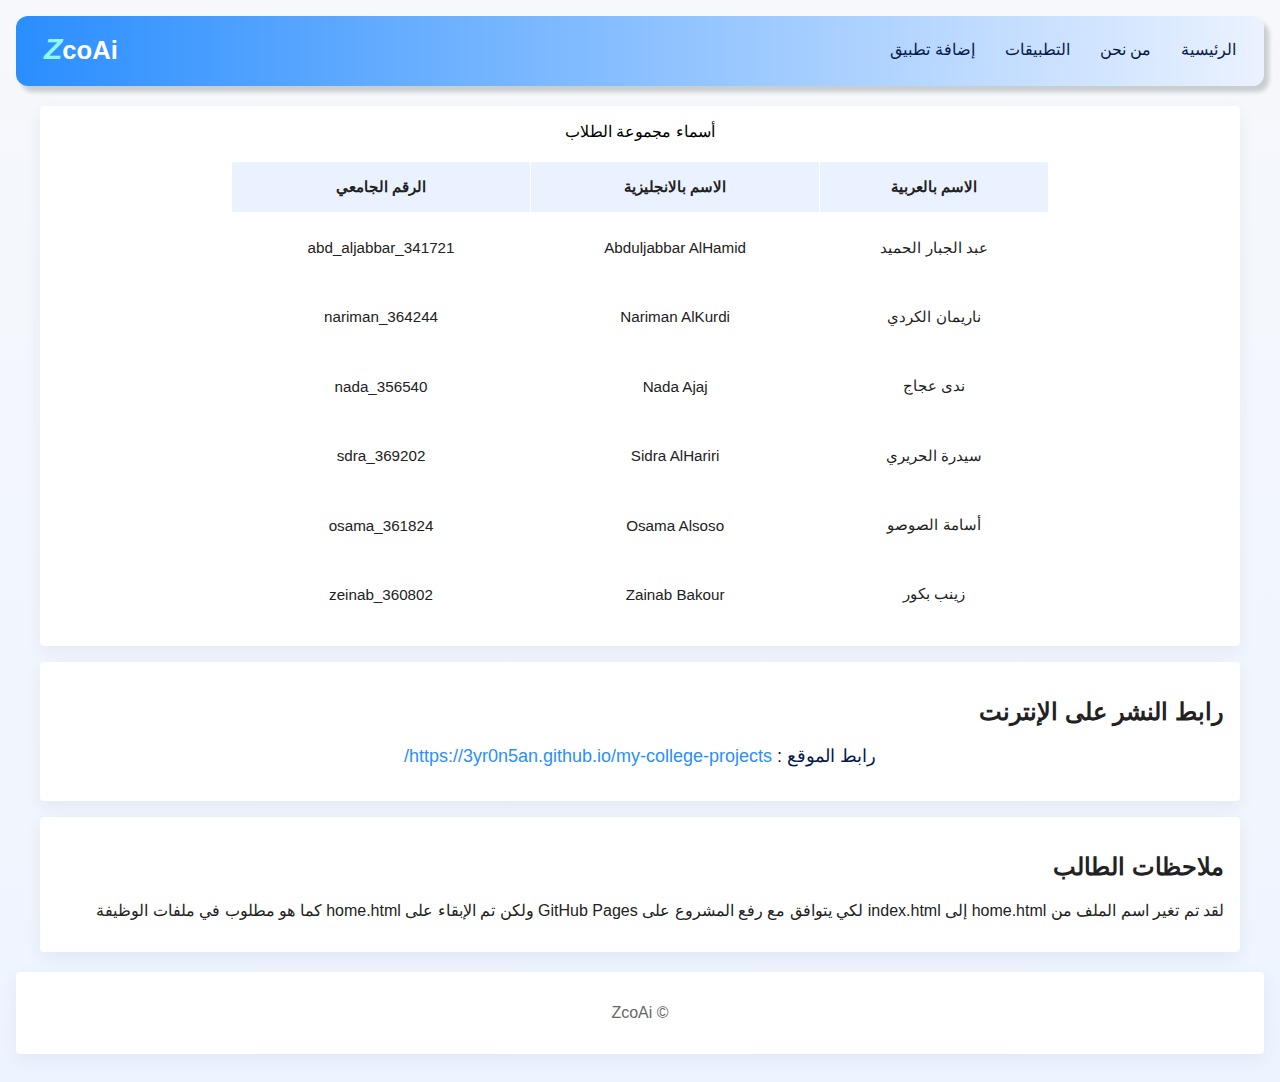
<file: index.html>
<!DOCTYPE html>
<html lang="ar" dir="rtl">
  <head>
    <meta charset="utf-8" />
    <meta name="viewport" content="width=device-width,initial-scale=1" />
    <title>الصفحة الرئيسية</title>
    <link rel="stylesheet" href="Style.css" />
  </head>
  <body>
    <header class="header-3d">
      <h1><span class="Z-style">Z</span>coAi</h1>
      <nav class="nav">
        <a href="index.html">الرئيسية</a>
        <a href="AboutUs.html">من نحن</a>
        <a href="apps.html">التطبيقات</a>
        <a href="add_app.html">إضافة تطبيق</a>
      </nav>
    </header>

    <main class="container">
      <section class="card">
        <table class="T-Names">
          <caption>
            أسماء مجموعة الطلاب
          </caption>
          <thead>
            <tr>
              <th>
                <pre>الاسم بالعربية</pre>
              </th>
              <th>
                <pre>الاسم بالانجليزية</pre>
              </th>
              <th>
                <pre>الرقم الجامعي</pre>
              </th>
            </tr>
          </thead>
          <tbody>
            <tr>
              <td>
                <pre>عبد الجبار الحميد</pre>
              </td>
              <td>
                <pre>Abduljabbar AlHamid</pre>
              </td>
              <td>
                <pre>abd_aljabbar_341721</pre>
              </td>
            </tr>
            <tr>
              <td>
                <pre>ناريمان الكردي</pre>
              </td>
              <td>
                <pre>Nariman AlKurdi</pre>
              </td>
              <td>
                <pre>nariman_364244</pre>
              </td>
            </tr>
            <tr>
              <td>
                <pre>ندى عجاج</pre>
              </td>
              <td>
                <pre>Nada Ajaj</pre>
              </td>
              <td>
                <pre>nada_356540</pre>
              </td>
            </tr>
            <tr>
              <td>
                <pre>سيدرة الحريري</pre>
              </td>
              <td>
                <pre>Sidra AlHariri</pre>
              </td>
              <td>
                <pre>sdra_369202</pre>
              </td>
            </tr>
            <tr>
              <td>
                <pre>أسامة الصوصو</pre>
              </td>
              <td>
                <pre>Osama Alsoso</pre>
              </td>
              <td>
                <pre>osama_361824</pre>
              </td>
            </tr>
            <tr>
              <td>
                <pre>زينب بكور</pre>
              </td>
              <td>
                <pre>Zainab Bakour</pre>
              </td>
              <td>
                <pre>zeinab_360802</pre>
              </td>
            </tr>
          </tbody>
        </table>
      </section>

      <section class="card">
        <h2>رابط النشر على الإنترنت</h2>
        <p class="HrehForWeb">
          رابط الموقع :
          <a href="https://3yr0n5an.github.io/my-college-projects/"
            >https://3yr0n5an.github.io/my-college-projects/</a
          >
        </p>
      </section>

      <section class="card">
        <h2>ملاحظات الطالب</h2>
        <p>
          لقد تم تغير اسم الملف من home.html إلى index.html لكي يتوافق مع رفع
          المشروع على GitHub Pages ولكن تم الإبقاء على home.html كما هو مطلوب في
          ملفات الوظيفة
        </p>
      </section>
    </main>

    <footer class="footer card">
      <p>© ZcoAi</p>
    </footer>
  </body>
</html>
</file>
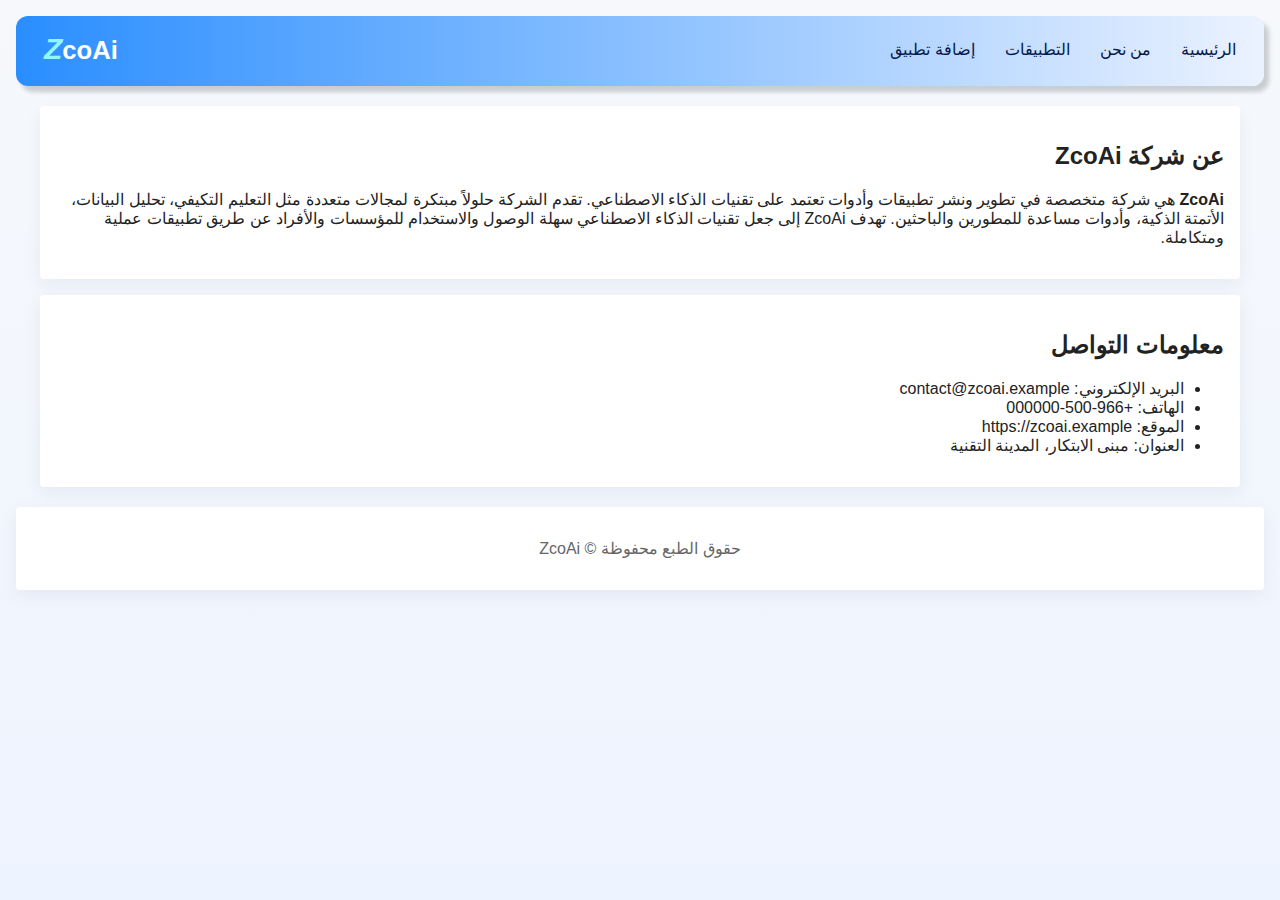
<file: AboutUs.html>
<!DOCTYPE html>
<html lang="ar" dir="rtl">
  <head>
    <meta charset="utf-8" />
    <meta name="viewport" content="width=device-width,initial-scale=1" />
    <title>من نحن - ZcoAi</title>
    <link rel="stylesheet" href="Style.css" />
  </head>
  <body>
    <header class="header-3d">
      <h1><span class="Z-style">Z</span>coAi</h1>
      <nav class="nav">
        <a href="home.html">الرئيسية</a>
        <a href="AboutUs.html">من نحن</a>
        <a href="apps.html">التطبيقات</a>
        <a href="add_app.html">إضافة تطبيق</a>
      </nav>
    </header>

    <main class="container">
      <section class="card">
        <h2>عن شركة ZcoAi</h2>
        <p>
          <strong>ZcoAi</strong> هي شركة متخصصة في تطوير ونشر تطبيقات وأدوات
          تعتمد على تقنيات الذكاء الاصطناعي. تقدم الشركة حلولاً مبتكرة لمجالات
          متعددة مثل التعليم التكيفي، تحليل البيانات، الأتمتة الذكية، وأدوات
          مساعدة للمطورين والباحثين. تهدف ZcoAi إلى جعل تقنيات الذكاء الاصطناعي
          سهلة الوصول والاستخدام للمؤسسات والأفراد عن طريق تطبيقات عملية
          ومتكاملة.
        </p>
      </section>

      <section class="card">
        <h2>معلومات التواصل</h2>
        <ul>
          <li>البريد الإلكتروني: contact@zcoai.example</li>
          <li>الهاتف: +966-500-000000</li>
          <li>الموقع: https://zcoai.example</li>
          <li>العنوان: مبنى الابتكار، المدينة التقنية</li>
        </ul>
      </section>
    </main>

    <footer class="footer card">
      <p>حقوق الطبع محفوظة © ZcoAi</p>
    </footer>
  </body>
</html>
</file>
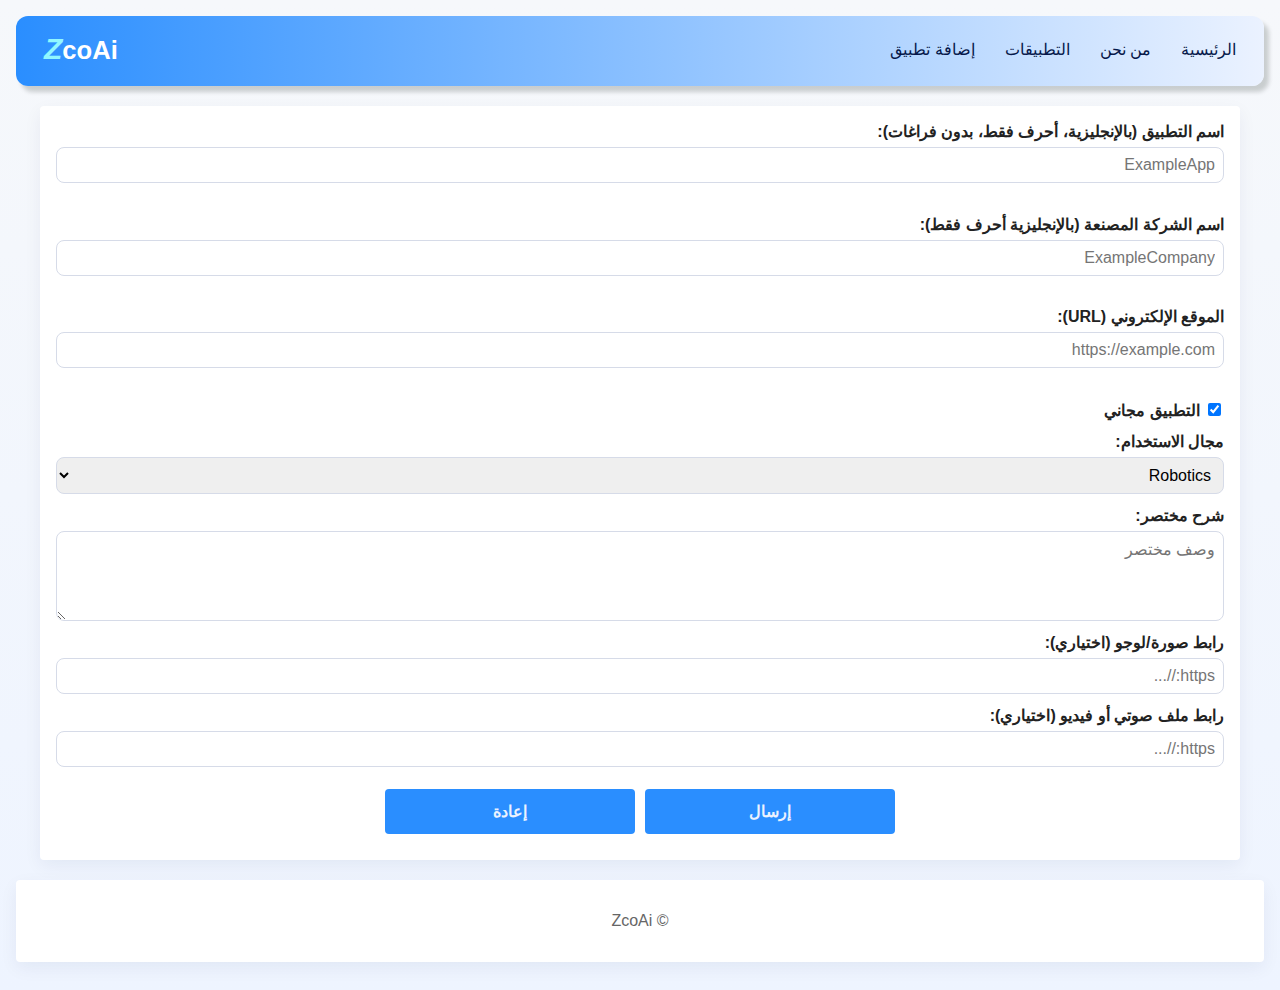
<file: add_app.html>
<!DOCTYPE html>
<html lang="ar" dir="rtl">
  <head>
    <meta charset="utf-8" />
    <meta name="viewport" content="width=device-width,initial-scale=1" />
    <title>إضافة تطبيق</title>
    <link rel="stylesheet" href="Style.css" />
  </head>
  <body>
    <header class="header-3d">
      <h1><span class="Z-style">Z</span>coAi</h1>
      <nav class="nav">
        <a href="index.html">الرئيسية</a>
        <a href="AboutUs.html">من نحن</a>
        <a href="apps.html">التطبيقات</a>
        <a href="add_app.html">إضافة تطبيق</a>
      </nav>
    </header>

    <main class="container card">
      <form id="addAppForm" novalidate>
        <div class="form-row">
          <label>اسم التطبيق (بالإنجليزية، أحرف فقط، بدون فراغات):</label>
          <input type="text" id="appName" required placeholder="ExampleApp" />
          <small class="hint" id="errName"></small>
        </div>

        <div class="form-row">
          <label>اسم الشركة المصنعة (بالإنجليزية أحرف فقط):</label>
          <input
            type="text"
            id="company"
            required
            placeholder="ExampleCompany"
          />
          <small class="hint" id="errCompany"></small>
        </div>

        <div class="form-row">
          <label>الموقع الإلكتروني (URL):</label>
          <input type="url" id="url" placeholder="https://example.com" />
          <small class="hint" id="errUrl"></small>
        </div>

        <div class="form-row">
          <label>
            <input type="checkbox" id="isFree" checked />
            التطبيق مجاني
          </label>
        </div>

        <div class="form-row">
          <label>مجال الاستخدام:</label>
          <select id="usage">
            <option value="Robotics">Robotics</option>
            <option value="Education">Education</option>
            <option value="E-Commerce">E-Commerce</option>
            <option value="AI-Tools">AI-Tools</option>
            <option value="Other">Other</option>
          </select>
        </div>

        <div class="form-row">
          <label>شرح مختصر:</label>
          <textarea
            id="description"
            rows="4"
            placeholder="وصف مختصر"
          ></textarea>
        </div>

        <div class="form-row">
          <label>رابط صورة/لوجو (اختياري):</label>
          <input type="url" id="logo" placeholder="https://..." />
        </div>

        <div class="form-row">
          <label>رابط ملف صوتي أو فيديو (اختياري):</label>
          <input type="url" id="media" placeholder="https://..." />
        </div>

        <div class="form-actions">
          <button class="btn" type="submit">إرسال</button>
          <button  class="btn" id="resetBtn" type="button">إعادة</button>
        </div>
      </form>
    </main>

    <footer class="footer card">
      <p>© ZcoAi</p>
    </footer>

    <script src="myFunctions.js"></script>
  </body>
</html>
</file>
<file: Style.css>
:root {
  --blue-1: #0f62fe;
  --blue-2: #1a73e8;
  --bg: #f6f8fb;
  --card-bg: #ffffff;
  --muted: #666;
  --radius: 12px;
}

* {
  box-sizing: border-box;
  font-family: "Tajawal", "Segoe UI", Arial, sans-serif;
}
body {
  background: linear-gradient(180deg, var(--bg), #eef4ff);
  margin: 0;
  padding: 16px;
  color: #222;
  min-height: 100vh;
}

/* 3D header */
.header-3d {
  display: flex;
  flex-direction: row-reverse;
  justify-content: space-between;
  gap: 8px;
  padding: 18px;
  border-radius: var(--radius);
  background: linear-gradient(90deg, #2a8eff, #ebf2ff);
  color: rgb(255 255 255);
  box-shadow: 5px 6px 4px 0px rgba(-4, 14, 9, 0.18);
}
.header-3d h1 {
  margin: 0px;
  margin-left: 10px;
  bottom: 7px;
  position: relative;
  top: -2px;
  font-size: 1.6rem;
}
.Z-style {
  color: rgb(145 247 255);
  font-weight: bold;
  font-size: 30px;
  font-style: italic;
}
.nav {
  display: flex;
  gap: 10px;
  flex-wrap: wrap;
}
.nav a {
  color: rgb(6 24 74);
  text-decoration: none;
  padding: 6px 10px;
  border-radius: 8px;
  transition: all 0.3s ease;
}
.nav a:hover {
  color: rgb(116 110 205);
}
/* container & cards */
.container {
  max-width: 1200px;
  margin: 20px auto;
  display: grid;
  gap: 16px;
}
.card {
  background: var(--card-bg);
  padding: 16px;
  border-radius: 4px;
  box-shadow: 0 6px 18px rgba(20, 40, 80, 0.06);
}
.HrehForWeb{
  font-size: 18px;
  color: rgb(6 24 74);
  text-align: center;
  a{
    text-decoration: none;
    color: rgb(42 142 255);
  }
}

.footer {
  max-width: 100vw;
  margin: 12px auto;
  text-align: center;
  color: var(--muted);
}

/* table */
caption {
  margin-bottom: 20px;
  color: black;
  font-size: 16px;
}

.apps-table {
  width: 100%;
  border-collapse: collapse;
  font-size: 0.95rem;
}
.apps-table th,
.apps-table td {
  border: 1px solid #ffffff;
  padding: 10px;
  text-align: center;
}
.apps-table thead th {
  background: #ebf2ff;
  border-radius: 2px;
}

/* tables for Names */
.T-Names {
  margin: auto;
  width: 70%;
  border-collapse: collapse;
  font-size: 0.95rem;
}
.T-Names thead{
  background: #ebf2ff;
  border-radius: 2px;
  font-weight: bold;
  color: #222;
}
.T-Names th,
.T-Names td {
  border: 1px solid #ffffff;
  text-align: center;
  border-radius:2px;
}
.T-Names td{
  padding: 10px;
}


.btn {
  width: 250px;
  padding: 13px;
  color: #ebf2ff;
  background-color: #2a8eff;
  border: none;
  font-size: 16px;
  font-weight: bold;
  font-style: normal;
  margin: auto;
  border-radius: 4px;
  cursor: pointer;
  transition: all 0.5s ease;
}
.btn:hover {
  color: #2a8eff;

  background-color: #ffffff;
}
/* details */
.details-box {
  padding: 12px;
  border-radius: 3px;
  border: 1px solid #5a87f352;
  background: #ffffff;
  box-shadow: 0px 0px 20px 1px rgba(-4, 14, 9, 0.18);

  justify-content: space-around;
  align-items: center;
  flex-direction: column;
  gap: 25px;
}
.logo-small {
  max-height: 48px;
  display: inline-block;
  vertical-align: middle;
  margin-left: 6px;
}
.flex {
  display: flex;
  justify-content: space-around;
  align-items: center;
  gap: 30px;
}
/* form */
.form-row {
  display: flex;
  flex-direction: column;
  gap: 6px;
  margin-bottom: 12px;
}
.form-row label {
  font-weight: 600;
}
.form-row input,
.form-row select,
.form-row textarea {
  padding: 8px;
  border-radius: 8px;
  border: 1px solid #d6dbe8;
  font-size: 1rem;
}
.form-actions {
  display: flex;
  justify-content: center;
  align-items: center;
  .btn {
    margin: 10px 5px;
  }
}

.hint {
  color: #b00020;
  font-size: 0.85rem;
  min-height: 1em;
}
.checkbox-wrap {
  display: inline-flex;
  align-items: center;
  gap: 6px;
  cursor: pointer;
}
.center {
  text-align: center;
}

@media (max-width: 700px) {
  .container {
    padding: 8px;
  }
  .nav {
    gap: 6px;
  }
  .apps-table th,
  .apps-table td {
    font-size: 0.85rem;
    padding: 8px;
  }
}
</file>
